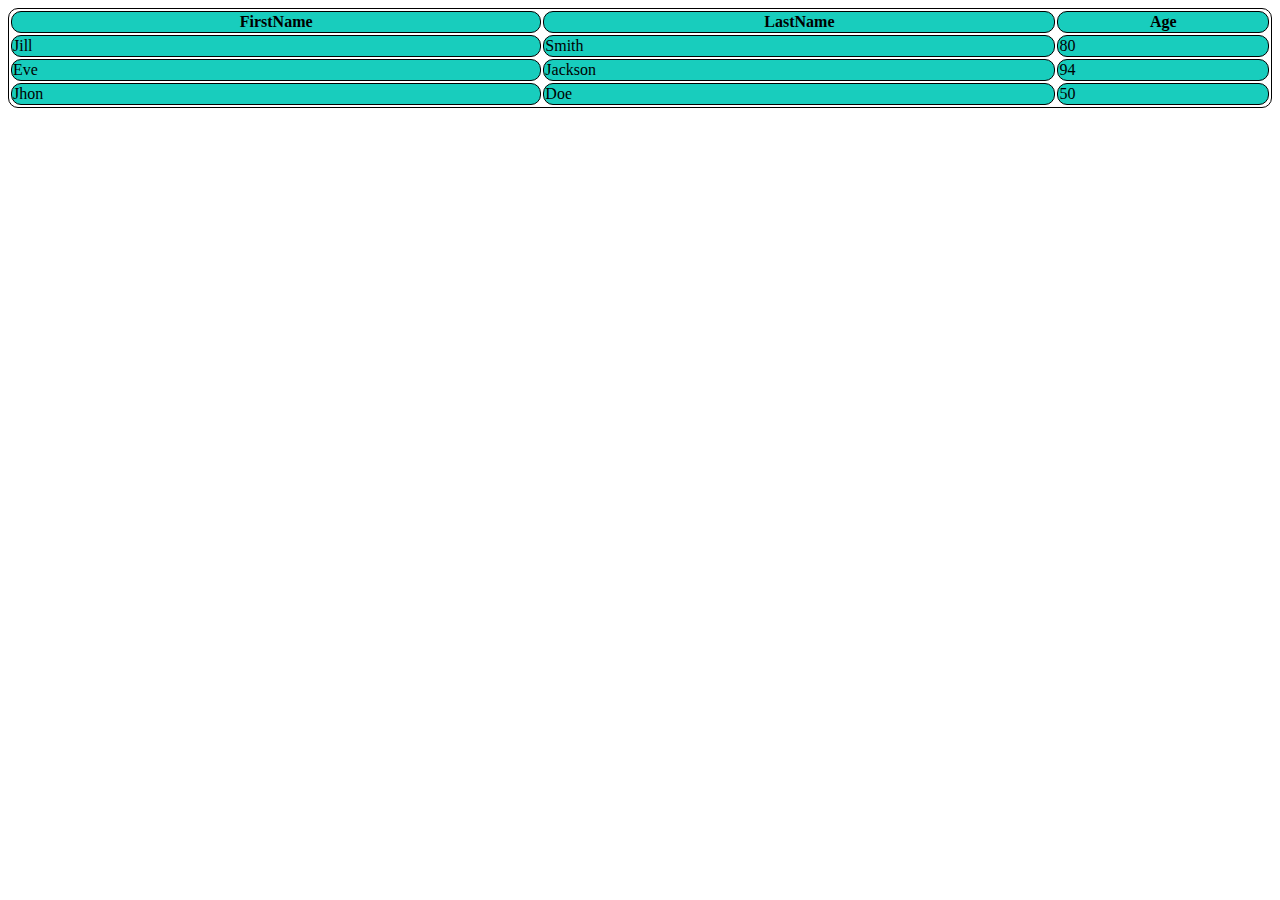
<file: CSS Task 1/index.html>
<!DOCTYPE html>
<html lang="en">
<head>
  <meta charset="UTF-8">
  <meta name="viewport" content="width=device-width, initial-scale=1.0">
  <title>CSS Task-1</title>
  <link rel="stylesheet" href="style.css">
</head>
<body>

  <table style="width: 100%;">
    <tr>
        <th>FirstName</th>
        <th>LastName</th>
        <th>Age</th>
    </tr>
    <tr>
        <td>Jill</td>
        <td>Smith</td>
        <td>80</td>
    </tr>
    <tr>
        <td>Eve</td>
        <td>Jackson</td>
        <td>94</td>
    </tr>
    <tr>
        <td>Jhon</td>
        <td>Doe</td>
        <td>50</td>
    </tr>
  </table>

</body>
</html>
</file>
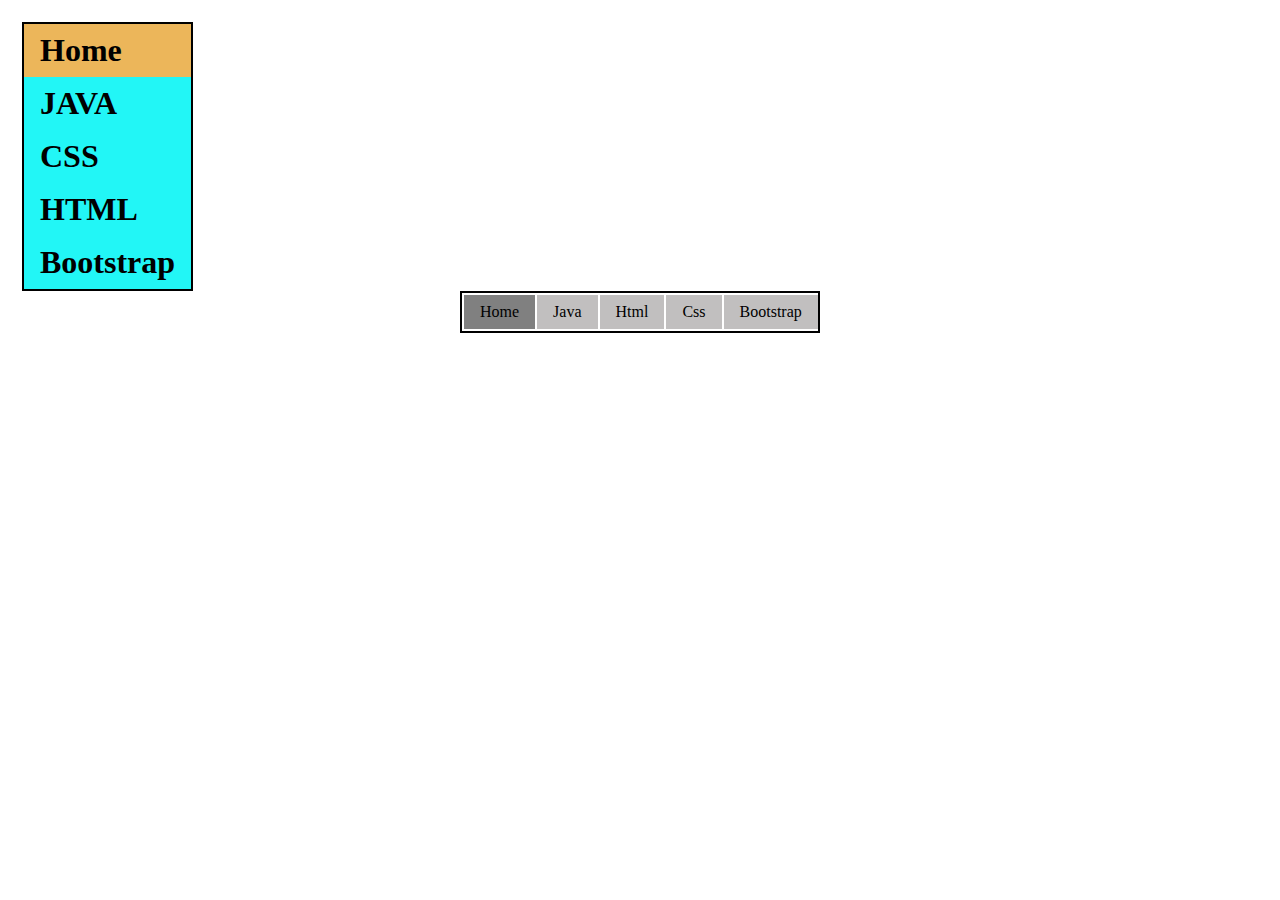
<file: CSS Task 2/index.html>
<!DOCTYPE html>
<html lang="en">
<head>
  <meta charset="UTF-8">
  <meta name="viewport" content="width=device-width, initial-scale=1.0">
  <title>CSS Task-2</title>
  <link rel="stylesheet" href="style.css">
</head>
<body>

  <div class="box1">
    <h1>
        <ul style="width: fit-content;">
            <li style="background-color: rgb(236, 182, 90);"><a href="deafault.asp">Home</a></li>
            <li><a href="https://www.w3schools.com/java/" target="_blank">JAVA</a></li>
            <li><a href="https://www.w3schools.com/css/" target="_blank">CSS</a></li>
            <li><a href="https://www.w3schools.com/html/" target="_blank">HTML</a></li>
            <li><a href="https://getbootstrap.com/docs/5.3/getting-started/introduction/" target="_blank">Bootstrap</a>
            </li>
    </h1>
    </ul>
  </div>

  

</body>

<body1>
  <div class="box">
      <table>
          <tr>

              <td style="background-color: gray;"><a href="deafault.asp">Home</a></td>
              <td><a href="https://www.w3schools.com/java/" target="_blank">Java</a></td>
              <td><a href="https://www.w3schools.com/html/" target="_blank">Html</a></td>
              <td><a href="https://www.w3schools.com/css/" target="_blank">Css</a></td>
              <td><a href="https://getbootstrap.com/docs/5.3/getting-started/introduction/"
                      target="_blank">Bootstrap</a>
          </tr>
      </table>
  </div>
</body1>

</html>
</file>
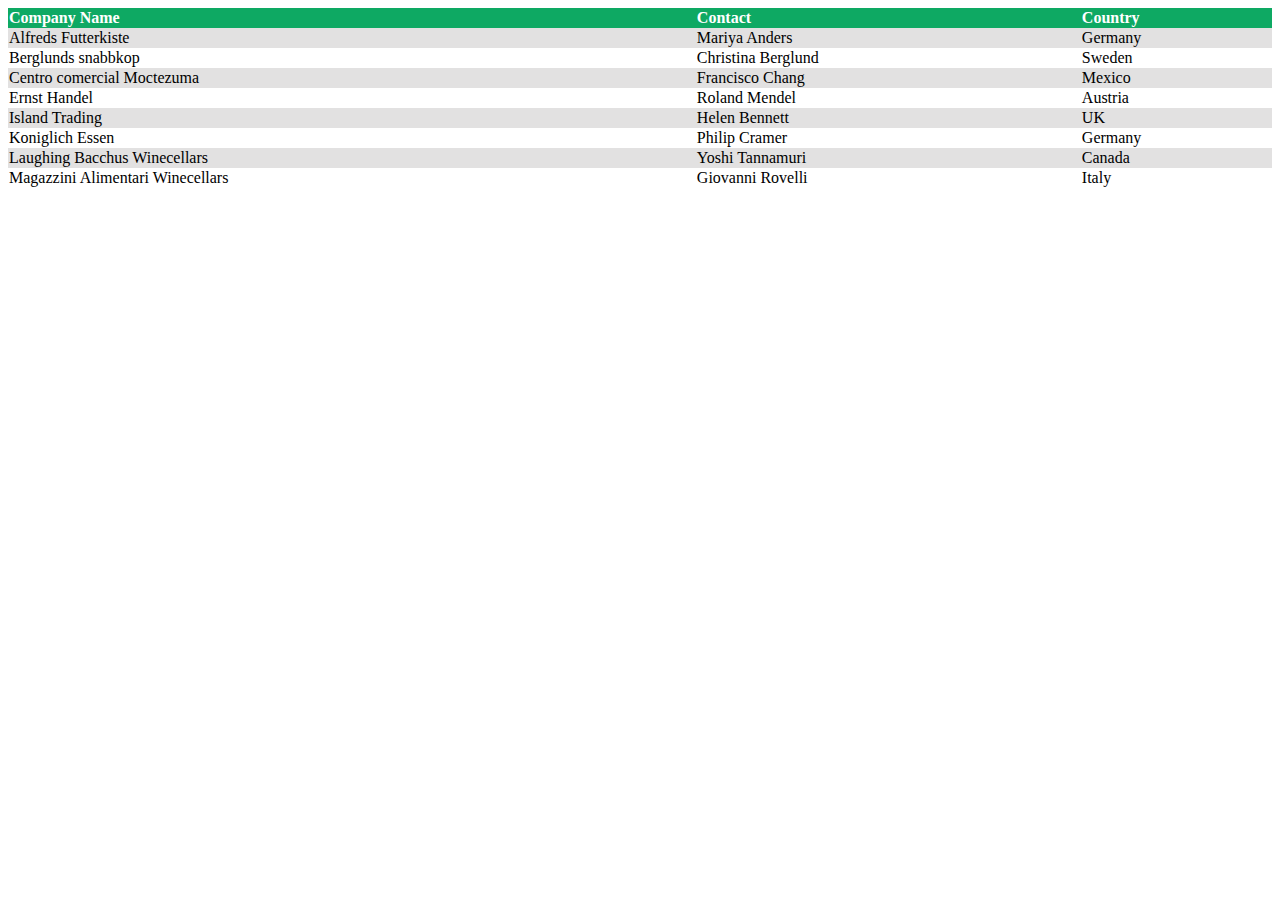
<file: CSS Task 3/index.html>
<!DOCTYPE html>
<html lang="en">
<head>
  <meta charset="UTF-8">
  <meta name="viewport" content="width=device-width, initial-scale=1.0">
  <title>CSS Task-3</title>
  <link rel="stylesheet" href="style.css">
</head>
<body>
  <table>
    <tr>
        <th>Company Name</th>
        <th>Contact</th>
        <th>Country</th>
    </tr>
    <tr>
        <td>Alfreds Futterkiste</td>
        <td>Mariya Anders</td>
        <td>Germany</td>
    </tr>
    <tr>
        <td>Berglunds snabbkop</td>
        <td>Christina Berglund</td>
        <td>Sweden</td>
    </tr>
    <tr>
        <td>Centro comercial Moctezuma</td>
        <td>Francisco Chang</td>
        <td>Mexico</td>
    </tr>
    <tr>
        <td>Ernst Handel</td>
        <td>Roland Mendel</td>
        <td>Austria</td>
    </tr>
    <tr>
        <td>Island Trading</td>
        <td>Helen Bennett</td>
        <td>UK</td>
    </tr>
    <tr>
        <td>Koniglich Essen</td>
        <td>Philip Cramer</td>
        <td>Germany</td>
    </tr>
    <tr>
        <td>Laughing Bacchus Winecellars</td>
        <td>Yoshi Tannamuri</td>
        <td>Canada</td>
    </tr>
    <tr>
        <td>Magazzini Alimentari Winecellars</td>
        <td>Giovanni Rovelli</td>
        <td>Italy</td>
    </tr>

</body>
</html>
</file>
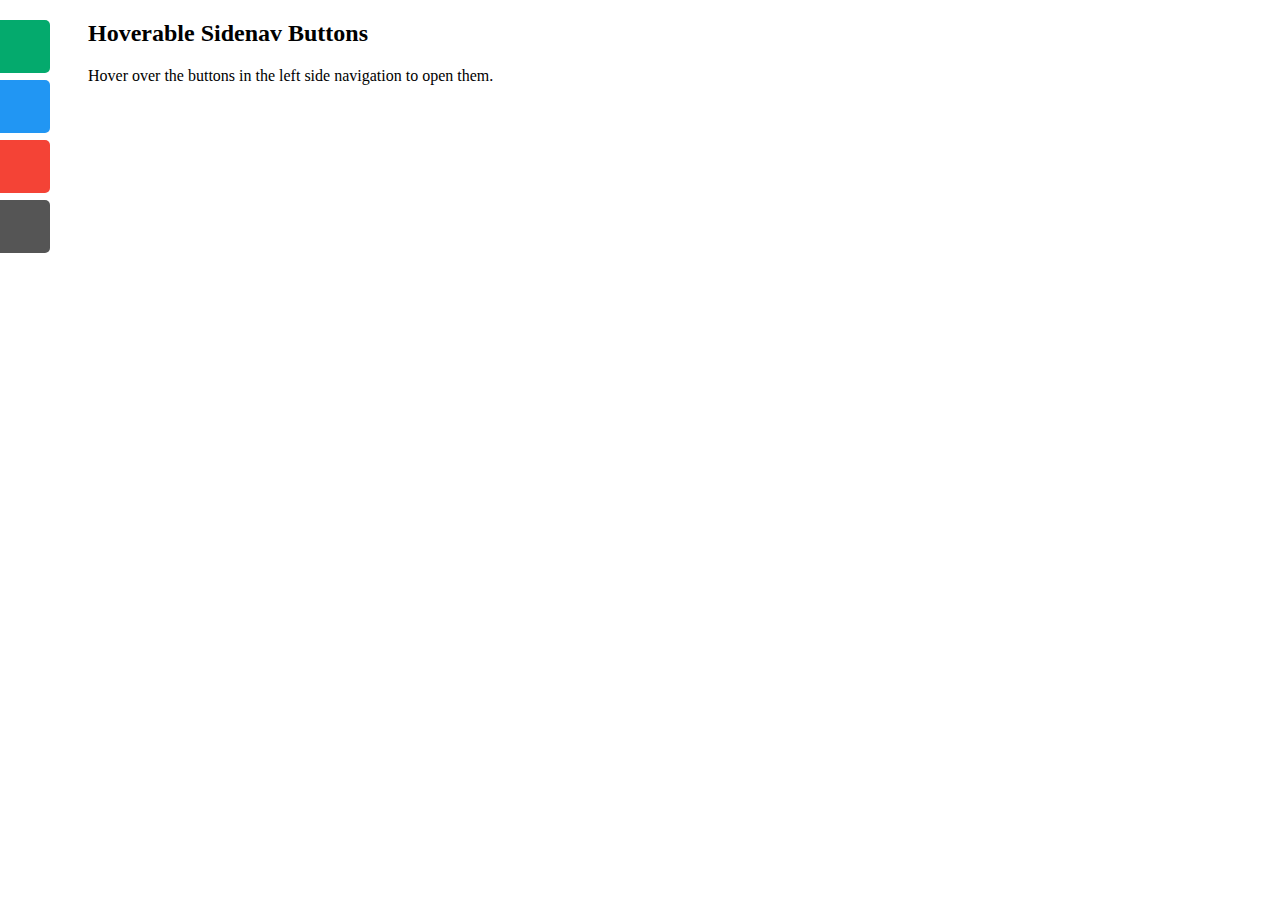
<file: CSS Task 4/index.html>
<!DOCTYPE html>
<html lang="en">
<head>
  <meta charset="UTF-8">
  <meta name="viewport" content="width=device-width, initial-scale=1.0">
  <title>CSS Task-4</title>
  <link rel="stylesheet" href="style.css">
</head>
<body>
  
  <div id="mySidenav" class="sidenav">
    <a href="#" id="about">About</a>
    <a href="#" id="blog">Blog</a>
    <a href="#" id="projects">Projects</a>
    <a href="#" id="contact">Contact</a>
  </div>
  
  <div style="margin-left:80px;">
    <h2>Hoverable Sidenav Buttons</h2>
    <p>Hover over the buttons in the left side navigation to open them.</p>
  </div>
</body>
</html>
</file>
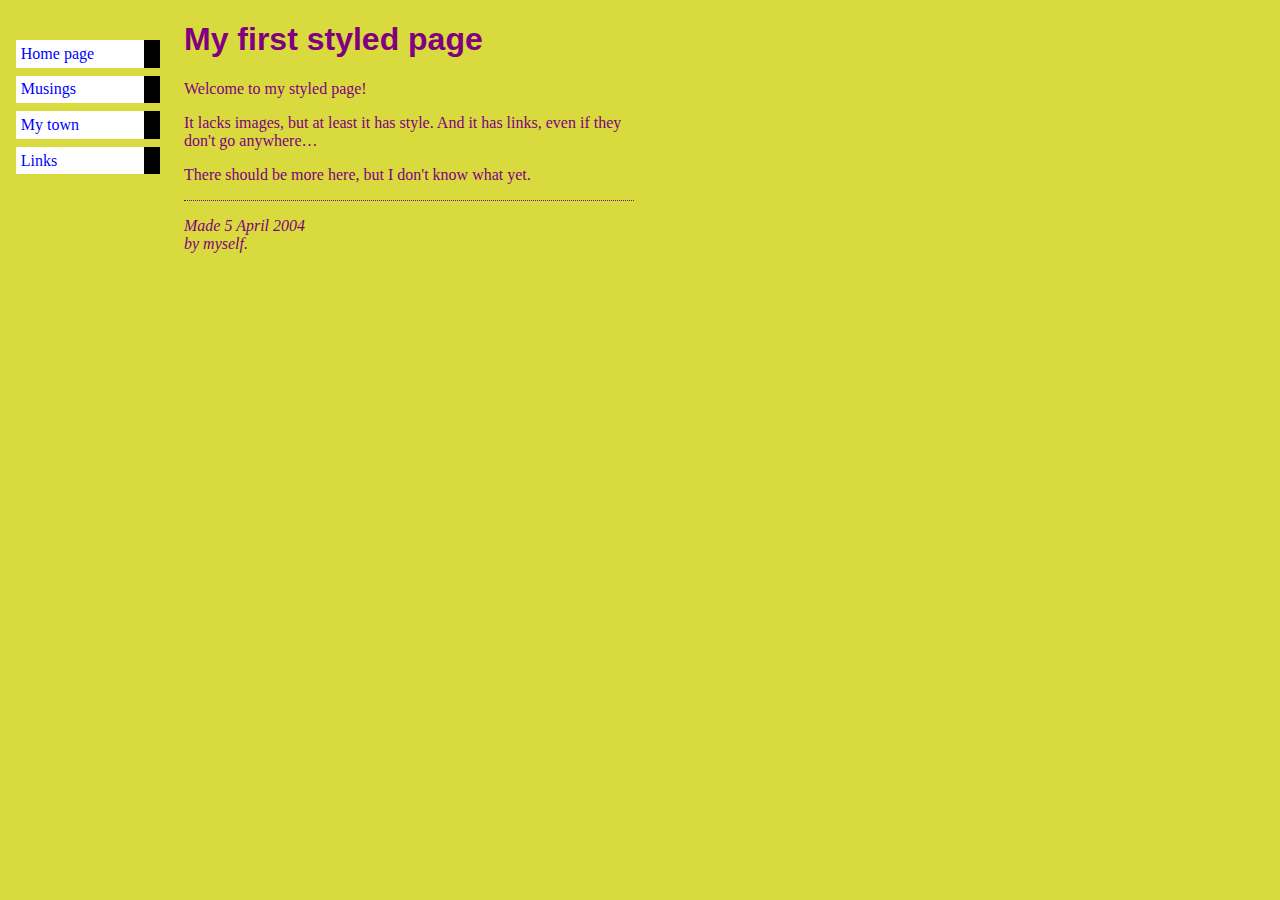
<file: CSS Task 5/index.html>
<!DOCTYPE html>
<html lang="en">
<head>
  <meta charset="UTF-8">
  <meta name="viewport" content="width=device-width, initial-scale=1.0">
  <title>CSS Task-5</title>
  <link rel="stylesheet" href="style.css">
</head>
<body>
   <!-- Site navigation menu -->
   <ul class="navbar">
    <li><a href="index.html">Home page</a>
    <li><a href="musings.html">Musings</a>
    <li><a href="town.html">My town</a>
    <li><a href="links.html">Links</a>
   </ul>

  <!-- Main content -->
  <h1>My first styled page</h1>

  <p>Welcome to my styled page!

  <p>It lacks images, but at least it has style.
    And it has links, even if they don't go
    anywhere&hellip;

  <p>There should be more here, but I don't know
    what yet.

  <!-- Sign and date the page, it's only polite! -->
    <address>Made 5 April 2004<br>
    by myself.</address>

</body>
</html>
</file>
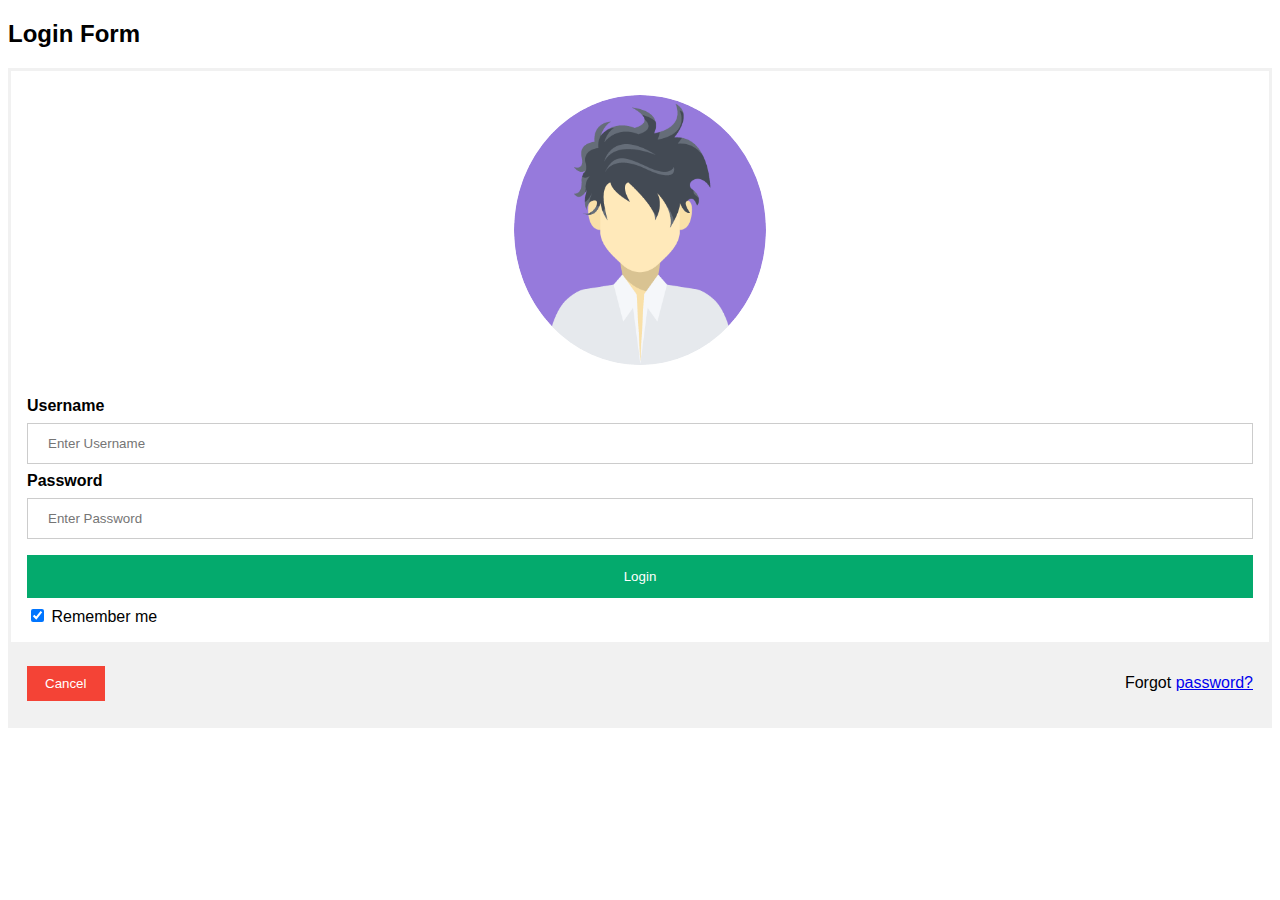
<file: CSS Task 6/index.html>
<!DOCTYPE html>
<html lang="en">
<head>
  <meta charset="UTF-8">
  <meta name="viewport" content="width=device-width, initial-scale=1.0">
  <title>CSS Task-6</title>
  <link rel="stylesheet" href="style.css">
</head>
<body>
  <h2>Login Form</h2>
    
    <form action="/action_page.php" method="post">
      <div class="imgcontainer">
        <img src="img_avatar2-png-2.png" height="270px"  alt="Avatar" class="avatar">
      </div>
    
      <div class="container">
        <label for="uname"><b>Username</b></label>
        <input type="text" placeholder="Enter Username" name="uname" required>
    
        <label for="psw"><b>Password</b></label>
        <input type="password" placeholder="Enter Password" name="psw" required>
            
        <button type="submit">Login</button>
        <label>
          <input type="checkbox" checked="checked" name="remember"> Remember me
        </label>
      </div>
    
      <div class="container" style="background-color:#f1f1f1">
        <button type="button" class="cancelbtn">Cancel</button>
        <span class="psw">Forgot <a href="#">password?</a></span>
      </div>
    </form>
    
</body>
</html>
</file>
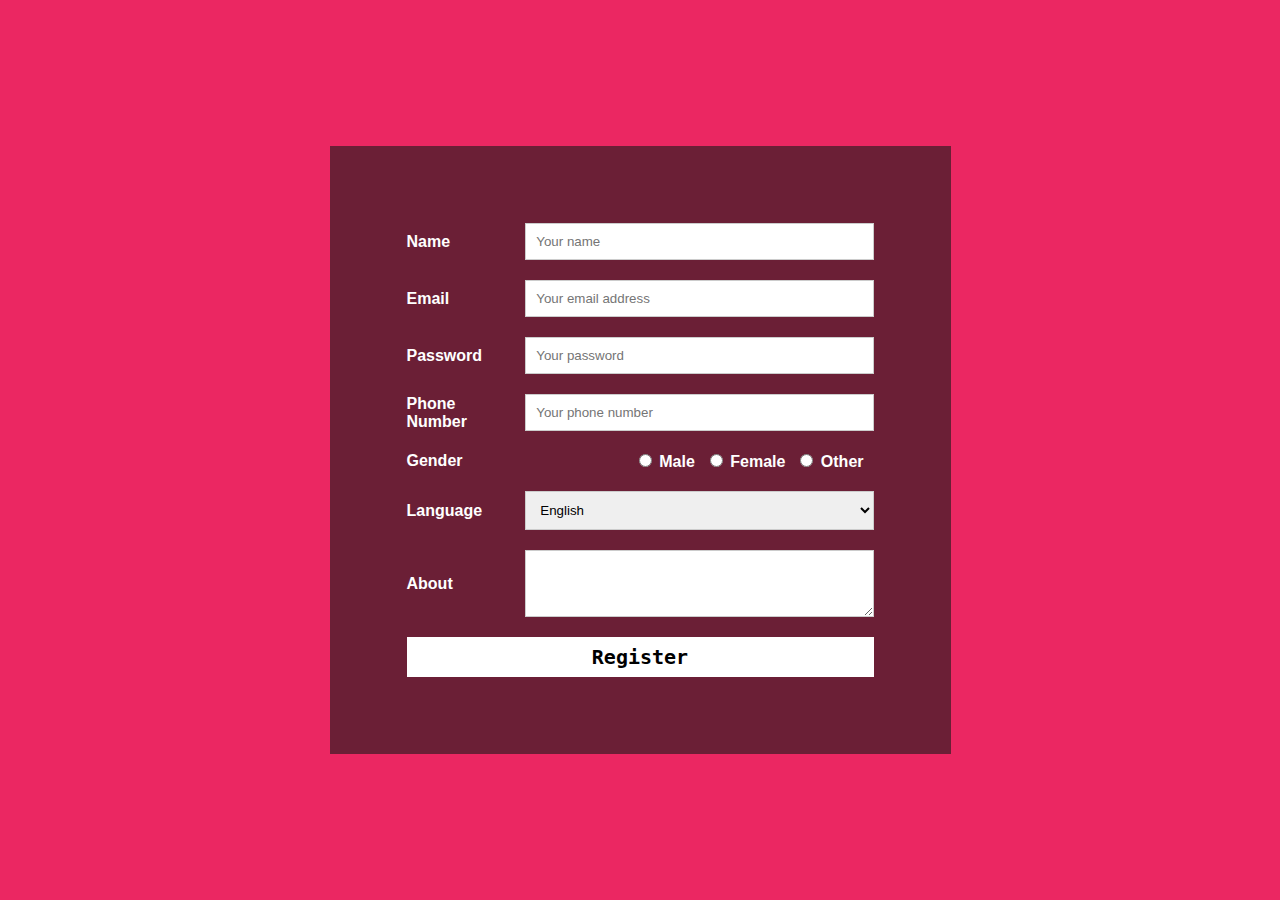
<file: CSS Task 7/index.html>
<!DOCTYPE html>
<html lang="en">
<head>
  <meta charset="UTF-8">
  <meta name="viewport" content="width=device-width, initial-scale=1.0">
  <title>CSS Task-7</title>
  <link rel="stylesheet" href="style.css">
</head>
<body>
  <div class="container">

    <form action="/register" method="post">
      <div class="form-group">
        <label for="name">Name</label>
        <input type="text" class="form-control" id="name" name="name" placeholder="Your name">
      </div>
      <div class="form-group">
        <label for="email">Email</label>
        <input type="email" class="form-control" id="email" name="email" placeholder="Your email address">
      </div>
      <div class="form-group">
        <label for="password">Password</label>
        <input type="password" class="form-control" id="password" name="password" placeholder="Your password">
      </div>
      <div class="form-group">
        <label for="phone">Phone Number</label>
        <input type="text" class="form-control" id="phone" name="phone" placeholder="Your phone number">
      </div>
      <div class="form-group">
        <label>Gender</label>
        <div>
          <input type="radio" id="male" name="gender" value="male">
          <label for="male">Male</label>
        </div>
        <div>
          <input type="radio" id="female" name="gender" value="female">
          <label for="female">Female</label>
        </div>
        <div>
          <input type="radio" id="other" name="gender" value="other">
          <label for="other">Other</label>
        </div>
      </div>
      <div class="form-group">
        <label for="language">Language</label>
        <select class="form-control" id="language" name="language">
          <option value="english">English</option>
          <option value="hindi">Hindi</option>
          <option value="Bhojpuri">Bhojpuri</option>
          <option value="german">German</option>
          <option value="chinese">Chinese</option>
        </select>
      </div>
      <div class="form-group">
        <label for="about">About</label>
        <textarea class="form-control" id="about" name="about" rows="3"></textarea>
      </div>
      <button type="submit" class="btn">Register</button>
    </form>
  </div>
</body>
</html>
</file>
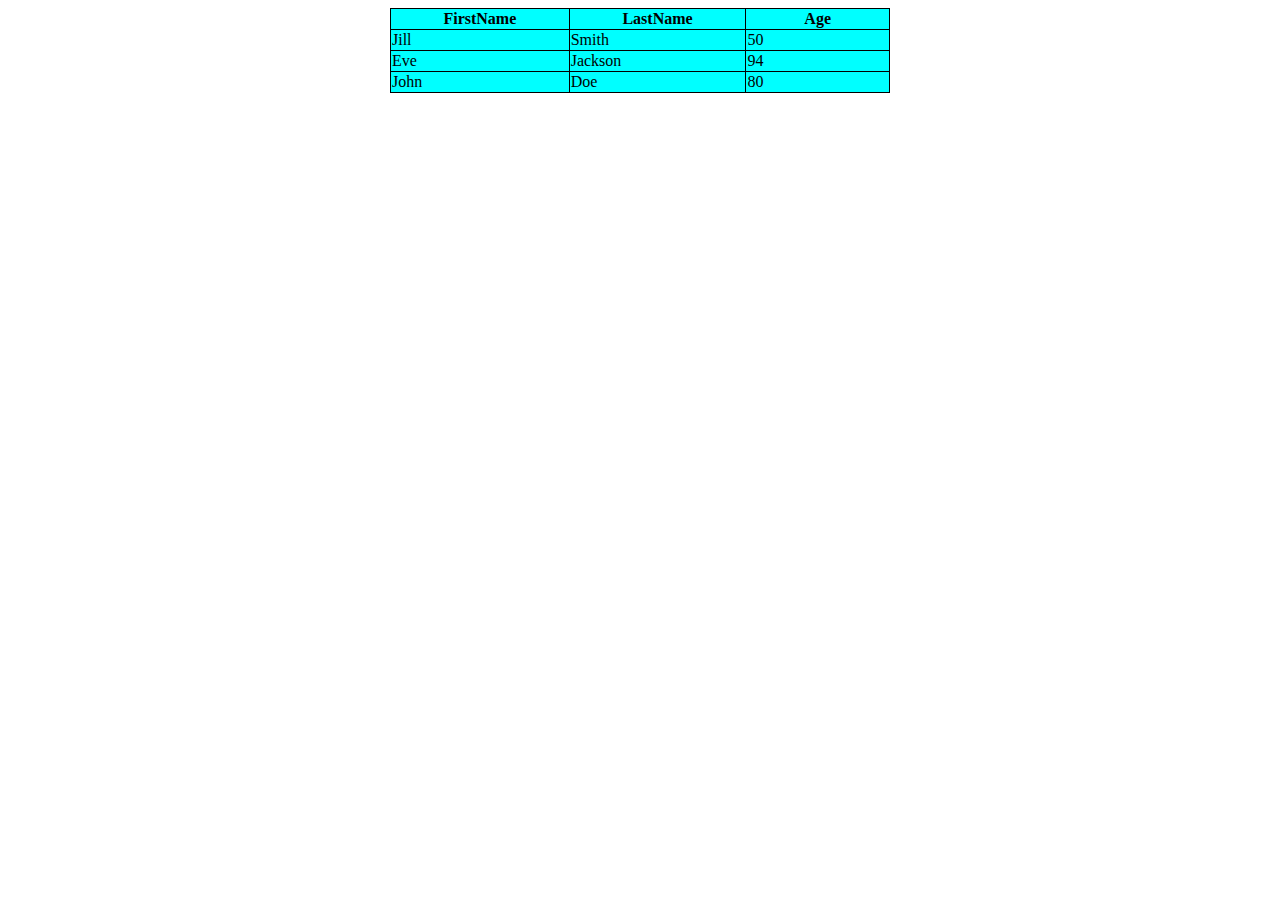
<file: HTML Task 1/index.html>
<!DOCTYPE html>
<html lang="en">
<head>
  <meta charset="UTF-8">
  <meta name="viewport" content="width=device-width, initial-scale=1.0">
  <title>Task1</title>
  <link rel="stylesheet" href="style.css">
</head>
<body>
  <table>
    <tr>
      <th>FirstName</th>
      <th>LastName</th>
      <th>Age</th>
    </tr>
    <tr>
      <td>Jill</td>
      <td>Smith</td>
      <td>50</td>
    </tr>
    <tr>
      <td>Eve</td>
      <td>Jackson</td>
      <td>94</td>
    </tr>
    <tr>
      <td>John</td>
      <td>Doe</td>
      <td>80</td>
    </tr>
  </table>
</body>
</html>
</file>
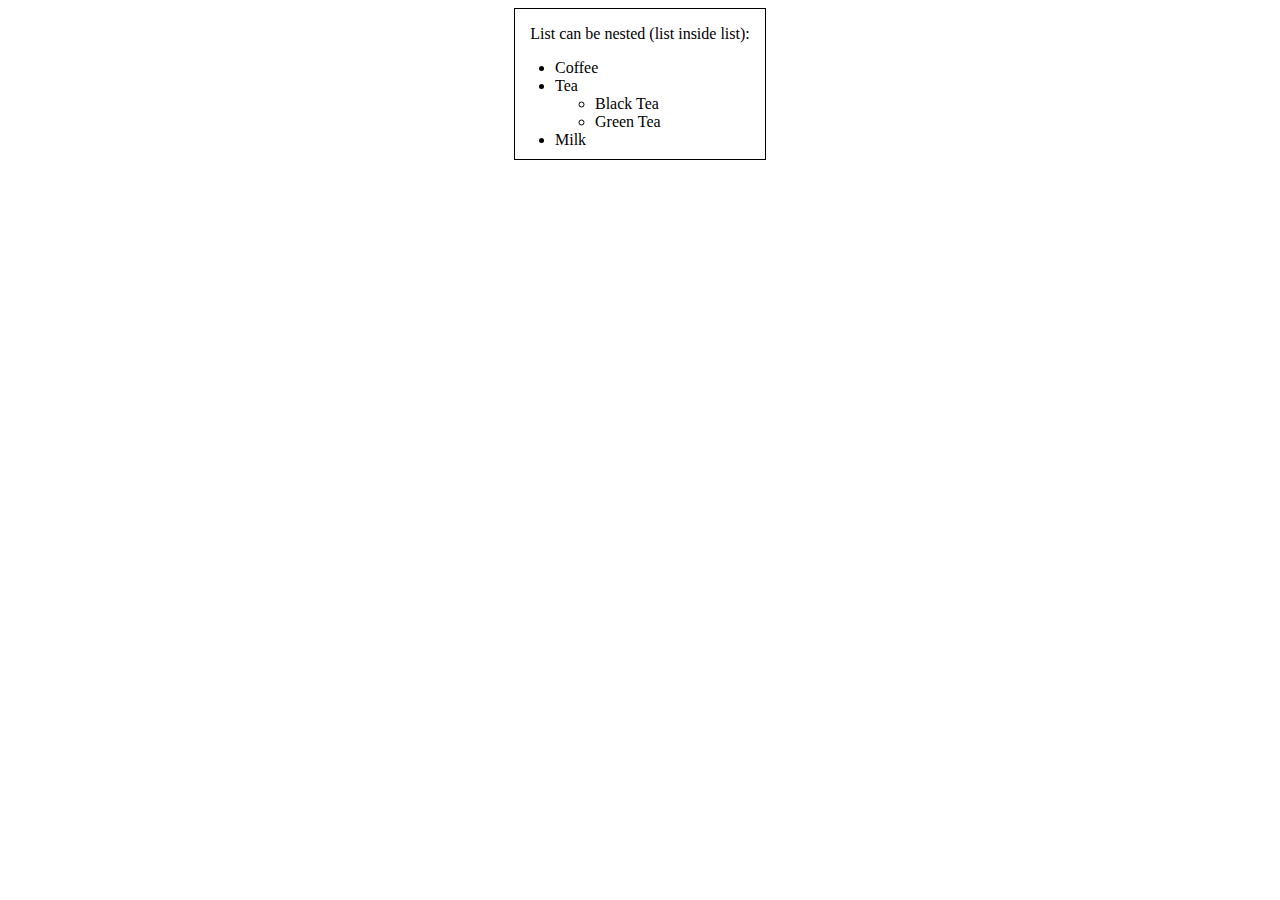
<file: HTML Task 2/index.html>
<!DOCTYPE html>
<html lang="en">
<head>
  <meta charset="UTF-8">
  <meta name="viewport" content="width=device-width, initial-scale=1.0">
  <title>Task 2</title>
  <link rel="stylesheet" href="style.css">
</head>
<body>
  
  <div>
    <p>List can be nested (list inside list):</p>
    <ul>
          <li>Coffee</li>
          <li>Tea</li>
          <ul>
            <li>Black Tea</li>
            <li>Green Tea</li>
          </ul>
          <li>Milk</li>
    </ul>
  </div>
  
</body>
</html>
</file>
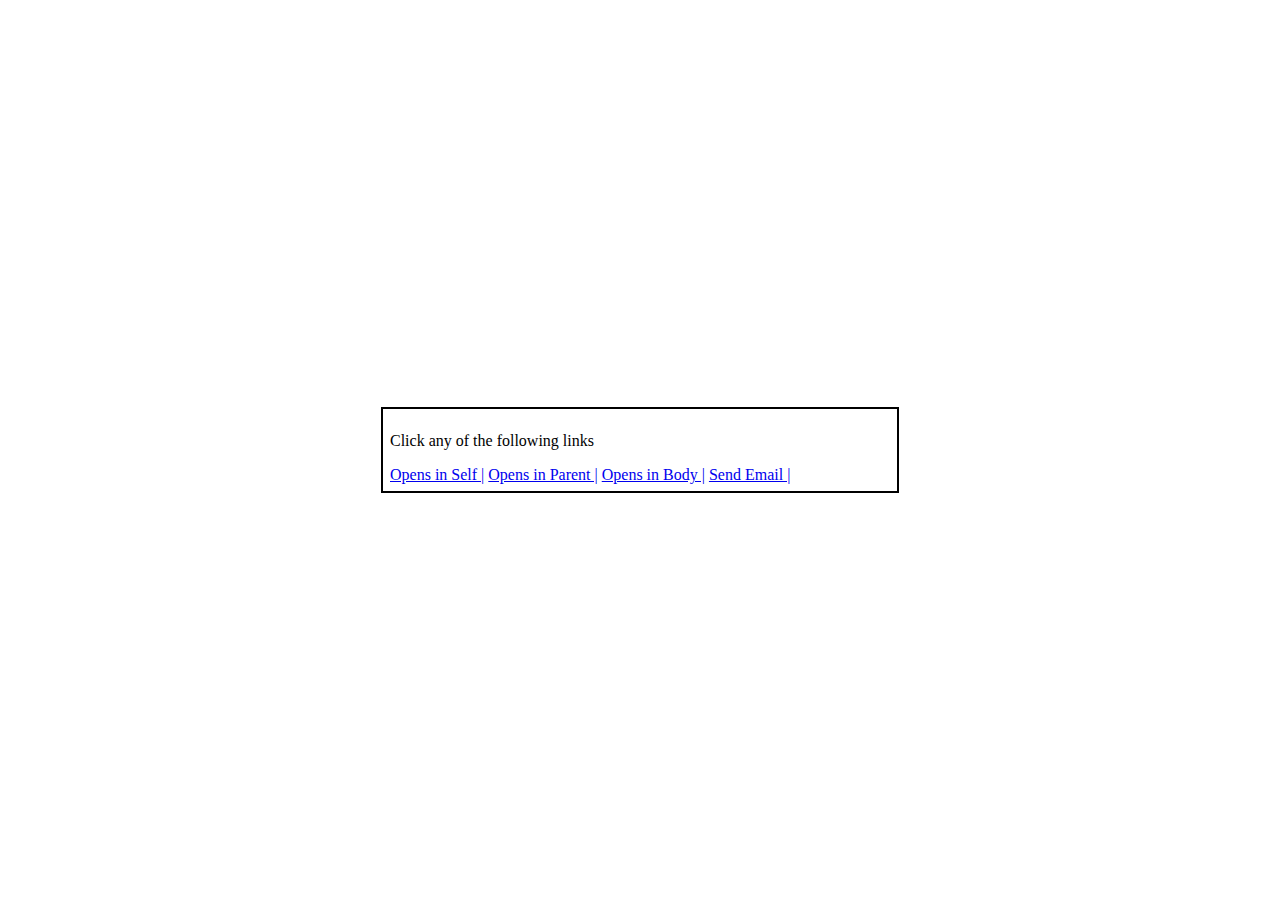
<file: HTML Task 3/index.html>
<!DOCTYPE html>
<html lang="en">
<head>
  <meta charset="UTF-8">
  <meta name="viewport" content="width=device-width, initial-scale=1.0">
  <title>Task3</title>
  <style>
    .box {
            border: 2px solid black;
            width: 500px;
            padding: 7px;
            align-content: center;

        }

        body {
            display: flex;
            justify-content: center;
            align-items: center;
            min-height: 100vh;
            margin: 0;

        }
  </style>
</head>

<body>
  <div class="box">
    <p>Click any of the following links</p>
    <a href="https://">Opens in Self |</a>
    <a href="https://">Opens in Parent |</a>
    <a href="https://">Opens in Body |</a>
    <a href="https://">Send Email |</a>
  </div>
</body>
</html>
</file>
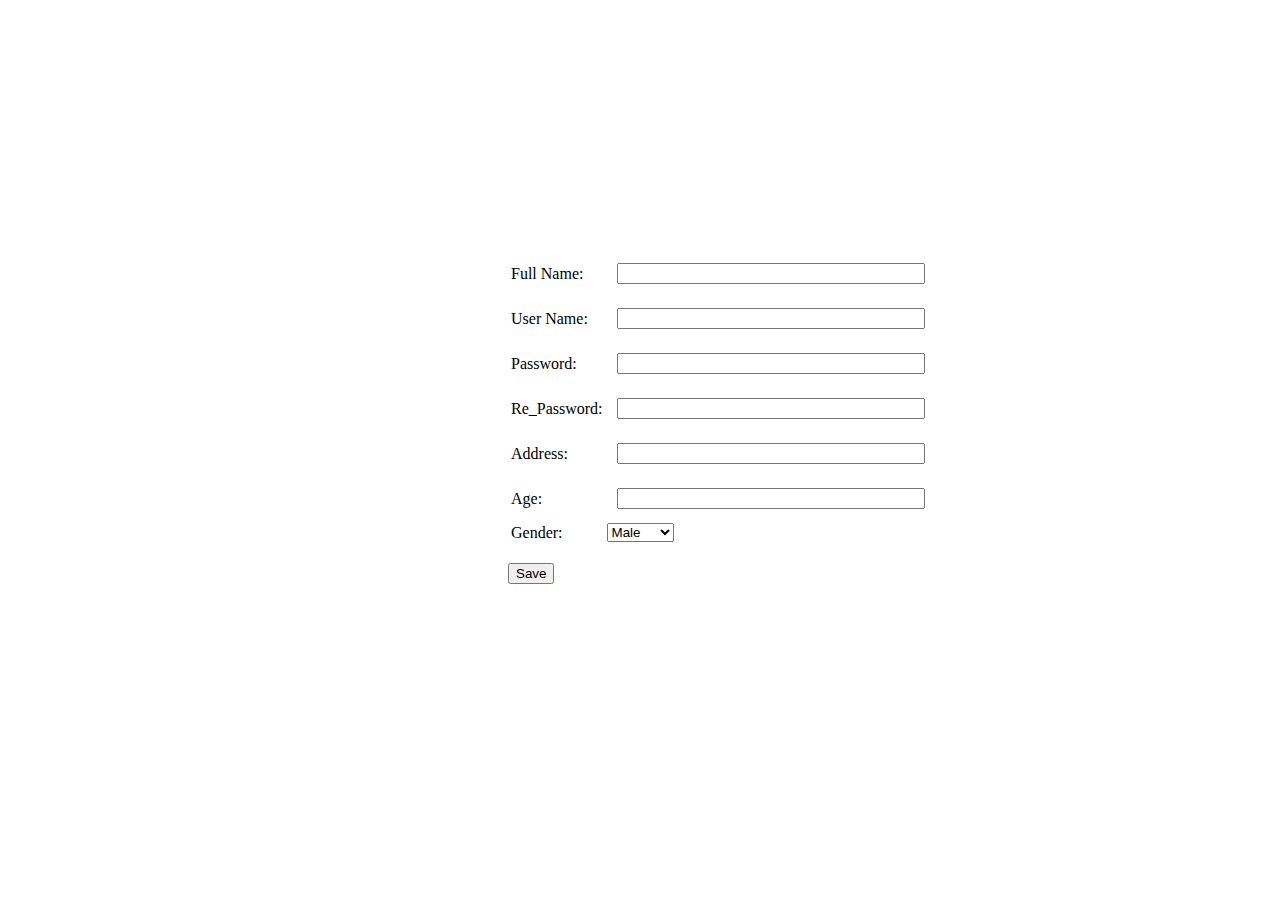
<file: HTML Task 4/index.html>
<!DOCTYPE html>
<html lang="en">
<head>
  <meta charset="UTF-8">
  <meta name="viewport" content="width=device-width, initial-scale=1.0">
  <title>Task 4</title>
  <style>
    .container {
       
        margin: 250px;
        padding-left: 250px; 

    }
    .set{
        width: 300px;
        margin: 10px;
    }
</style>
</head>
<body>
  <div class="container">
    <form>
        <table>
            <tr>
                <td><label for="Name">Full Name:</label></td>
                <td><input type="text" class="set"  id="Name" name="Name"></td>
            </tr>
            <tr>
              <td><label for="Name">User Name:</label></td>
              <td><input type="text" class="set" id="Name" name="Name"></td>
          </tr>
            <tr>
                <td><label for="Password">Password:</label></td>
                <td><input type="password" class="set" id="Password" name="Password"></td>
            </tr>

            <tr>
              <td><label for="Password">Re_Password:</label></td>
              <td><input type="password" class="set" id="Password" name="Password"></td>
          </tr>
            <tr>
                <td><label for="Address">Address:</label></td>
                <td><input type="text" class="set" id="Address" name="Address"></td>
            </tr>
            <tr>
                <td><label for="Age">Age:</label></td>
                <td><input type="number" class="set" id="Age" name="Age"></td>
            </tr>
            <tr>
                <td><label for="gender">Gender:</label></td>
                <td>
                    <select id="gender" name="gender">
                        <option value="male" class="set">Male</option>
                        <option value="female" class="set">Female</option>
                        <option value="other" class="set">other</option>
                    </select>
                </td>
            </tr>
        </table>
        <br><button type="submit">Save</button>
    </form>
</div>
</body>
</html>
</file>
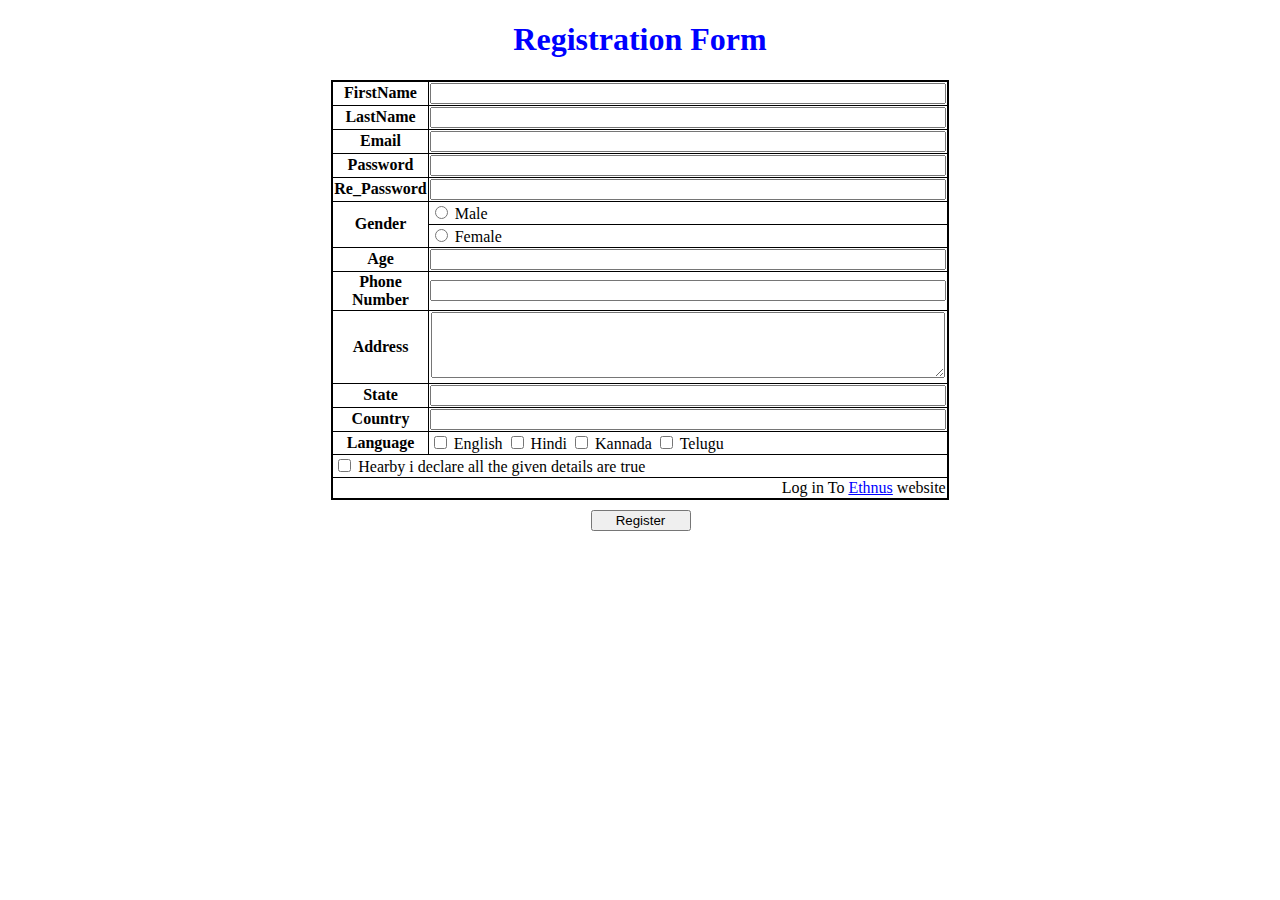
<file: HTML Task 5/index.html>
<!DOCTYPE html>
<html lang="en">
<head>
  <meta charset="UTF-8">
  <meta name="viewport" content="width=device-width, initial-scale=1.0">
  <title>Task 5</title>
</head>

<center>
  <h1 style="color: blue">Registration Form</h1>
</center>

<body>
  <div class="box">
    <center>
        <table style="
    width: 500px;
    text-align: center;
    background-color: white;
    border: 0dvi;
    border: 2px solid black;
    width: 600px;
    border-collapse: collapse;


  " border="5">
            <tr>
                <th>FirstName</th>
                <td>
                    <input type="text" id="FirstName" name="FirstName" style="width: 508px" />
                </td>
            </tr>

            <tr>
                <th>LastName</th>
                <td>
                    <input type="text" id="LastName" name="LastName" style="width: 508px" />
                </td>
            </tr>

            <tr>
                <th>Email</th>
                <td>
                    <input type="email" id="Email" name="Email" style="width: 508px" />
                </td>
            </tr>

            <tr>
                <th>Password</th>
                <td>
                    <input type="password" id="Password" name="Password" style="width: 508px" />
                </td>
            </tr>

            <tr>
                <th>Re_Password</th>
                <td>
                    <input type="password" id="Re_Password" name="Re_Password" style="width: 508px" />
                </td>
            </tr>

            <tr>
                <th rowspan="2">Gender</th>
                <td style="text-align: left">
                    <input type="radio" id="male" name="gender" value="male" />
                    <label for="male">Male</label>
                </td>
            </tr>
            <tr>
                <td style="text-align: left">
                    <input type="radio" id="female" name="gender" value="female" />
                    <label for="female">Female</label>
                </td>
            </tr>
            <tr>
                <th>Age</th>
                <td><input type="number" id="Age" name="Age" style="width: 508px" /></td>
            </tr>
            <tr>
                <th>Phone Number</th>
                <td><input type="number" id="Age" name="Age" style="width: 508px" /></td>
            </tr>

            <tr>
                <th>Address</th>
                <td>
                    <textarea id="Address" name="Address" rows="4" cols="30" style="width: 508px"></textarea>
                </td>
            </tr>

            

            <tr>
                <th>State</th>
                <td>
                    <input type="text" id="State" name="State" style="width: 508px" />
                </td>
            </tr>

            <tr>
                <th>Country</th>
                <td>
                    <input type="text" id="Country" name="Country" style="width: 508px" />
                </td>
            </tr>

            <tr>
                <th>Language</th>
                <td colspan="4" style="text-align: left">
                    <input type="checkbox" id="English" name="Language" value="English" />
                    <label for="English">English</label>
                    
                    <input type="checkbox" id="Hindi" name="Language" value="Hindi" />
                    <label for="Hindi">Hindi</label>
                   
                    <input type="checkbox" id="Kannada" name="Language" value="Kannada" />
                    <label for="Kannada">Kannada</label>
                    
                    <input type="checkbox" id="Telugu" name="Language" value="Telugu" />
                    <label for="Telugu">Telugu</label>
                   
                </td>
            </tr>

            <tr>
                <td colspan="2" style="text-align: left">
                    <input type="checkbox" />
                    <label>Hearby i declare all the given details are true</label>
                </td>
            </tr>

            <tr style="text-align: right;">
                <td colspan="2">
                    Log in To <a href="https://ethnus.com/" target="_blank"
                        style="color: blue; text-decoration: underline;">Ethnus</a> website
                </td>

            </tr>


        </table>
        <input type="submit" value="Register" style="margin-left: 1px; width: 100px; margin-top: 10px;">
    </center>
</div>
</body>
</html>
</file>
<file: CSS Task 1/style.css>
table, th, td {
  border: 1px solid black;
  border-radius: 10px;
}
th {
  background-color:rgb(24, 205, 189);
  color: black;
}
td {
  background-color: rgb(24, 205, 189);
}
</file>
<file: CSS Task 2/style.css>
* {
  margin: 0;
  padding: 0;
  box-sizing: border-box;
}

ul {
  list-style-type: none;
  margin: 0;
  padding: 0;
  width: 200px;
  background-color: rgb(34, 246, 246);
}

li a {
  display: block;
  color: #000;
  padding: 8px 16px;
  text-decoration: none;
}

li a:hover {
  background-color: red;
  color: yellow;
}

.box1 {

  border:2px solid black;
  width: 171px;
}

body {
 margin: 22px;  
}

tr {
  list-style-type: none;
  margin: 0;
  padding: 0;
  width: 200px;
  background-color: #c1bfbf;
}

td a {

  display: block;
  color: #000;
  padding: 8px 16px;
  text-decoration: none;
}

tr a:hover {
  background-color: red;
  color: yellow;
}

.box {

  border: 2px solid black;
  width: 360px;
}

body1 {
  display: flex;
  justify-content: center;
  align-items: center;
}
</file>
<file: CSS Task 3/style.css>
table {
           
  border-collapse: collapse;
  width: 100%;
}

th {
  text-align: left;
  color: white;
  background-color: rgb(14, 169, 99);
}


tr:nth-child(odd) {
  background-color: white;
}


tr:nth-child(even) {
  background-color: rgb(226, 225, 225);
}
</file>
<file: CSS Task 4/style.css>
#mySidenav a {
  position: absolute;
  left: -80px;
  transition: 0.3s;
  padding: 15px;
  width: 100px;
  text-decoration: none;
  font-size: 20px;
  color: white;
  border-radius: 0 5px 5px 0;
}

#mySidenav a:hover {
  left: 0;
}

#about {
  top: 20px;
  background-color: #04AA6D;
}

#blog {
  top: 80px;
  background-color: #2196F3;
}

#projects {
  top: 140px;
  background-color: #f44336;
}

#contact {
  top: 200px;
  background-color: #555
}
</file>
<file: CSS Task 5/style.css>
body {
  padding-left: 11em;
  font-family: Georgia, "Times New Roman",
      Times, serif;
  color: purple;
  background-color: #d8da3d;
  height:500px;
  width:450px;
}

ul.navbar {
  list-style-type: none;
  padding: 0;
  margin: 0;
  position: absolute;
  top: 2em;
  left: 1em;
  width: 9em
}

h1 {
  font-family: Helvetica, Geneva, Arial,
      SunSans-Regular, sans-serif
}

ul.navbar li {
  background: white;
  margin: 0.5em 0;
  padding: 0.3em;
  border-right: 1em solid black
}

ul.navbar a {
  text-decoration: none
}

a:link {
  color: blue
}

a:visited {
  color: purple
}

address {
  margin-top: 1em;
  padding-top: 1em;
  border-top: thin dotted
}
</file>
<file: CSS Task 6/style.css>
body {font-family: Arial, Helvetica, sans-serif;}
        form {border: 3px solid #f1f1f1;}
        
        input[type=text], input[type=password] {
          width: 100%;
          padding: 12px 20px;
          margin: 8px 0;
          display: inline-block;
          border: 1px solid #ccc;
          box-sizing: border-box;
        }
        
        button {
          background-color: #04AA6D;
          color: white;
          padding: 14px 20px;
          margin: 8px 0;
          border: none;
          cursor: pointer;
          width: 100%;
        }
        
        button:hover {
          opacity: 0.8;
        }
        
        .cancelbtn {
          width: auto;
          padding: 10px 18px;
          background-color: #f44336;
        }
        
        .imgcontainer {
          text-align: center;
          margin: 24px 0 12px 0;
        }
        
        img.avatar {
          width: 20%;
          border-radius: 50%;
        }
        
        .container {
          padding: 16px;
        }
        
        span.psw {
          float: right;
          padding-top: 16px;
        }
        
        /* Change styles for span and cancel button on extra small screens */
        @media screen and (max-width: 300px) {
          span.psw {
             display: block;
             float: none;
          }
          .cancelbtn {
             width: 100%;
          }
        }
</file>
<file: CSS Task 7/style.css>
body {
  font-family:'Gill Sans', 'Gill Sans MT', Calibri, 'Trebuchet MS', sans-serif;
  color: white;
  /* now bold the font */
  font-weight: bold;
  background-color: rgb(235, 39, 98);
  display: flex;
  justify-content: center;
  align-items: center;
  height: 100vh;
  margin: 0;
}

.container {
    width: 467px;
    padding: 77px;
    background-color: rgb(107, 31, 54);
    display: flex;
    flex-direction: column;
}

.form-group {
  display: flex;
  justify-content: space-between;
  align-items: center;
  margin-bottom: 20px;
}

label {
  flex: 1;
  margin-right: 10px;
}

.form-control {
  flex: 3;
  width: 100%;
  padding: 10px;
  border: 1px solid #ccc;
}

.btn {
    background-color: white;
    color: black;
    font-weight: bold;
    padding: 8px 0;
    border: none;
    cursor: pointer;
    width: 100%;
    text-align: center;
    display: block;
    font-size: 20px;
    font-family: monospace;
}


.btn:hover {
  background-color: black;
    color: white;
}
</file>
<file: HTML Task 1/style.css>
table,th,td,tr{
  border:1px solid black;
  text-align: center;
  margin:auto;
  border-collapse: collapse;
  width:500px;
  background-color: aqua;
  
}

td{
  text-align: left;
}
</file>
<file: HTML Task 2/style.css>
body{
  display: flex;
}

div{
  border: 1px solid black;
  width:250px;
  height:150px;
  margin:auto; 
  
}

div p{
  text-align: center;
  
}
</file>
